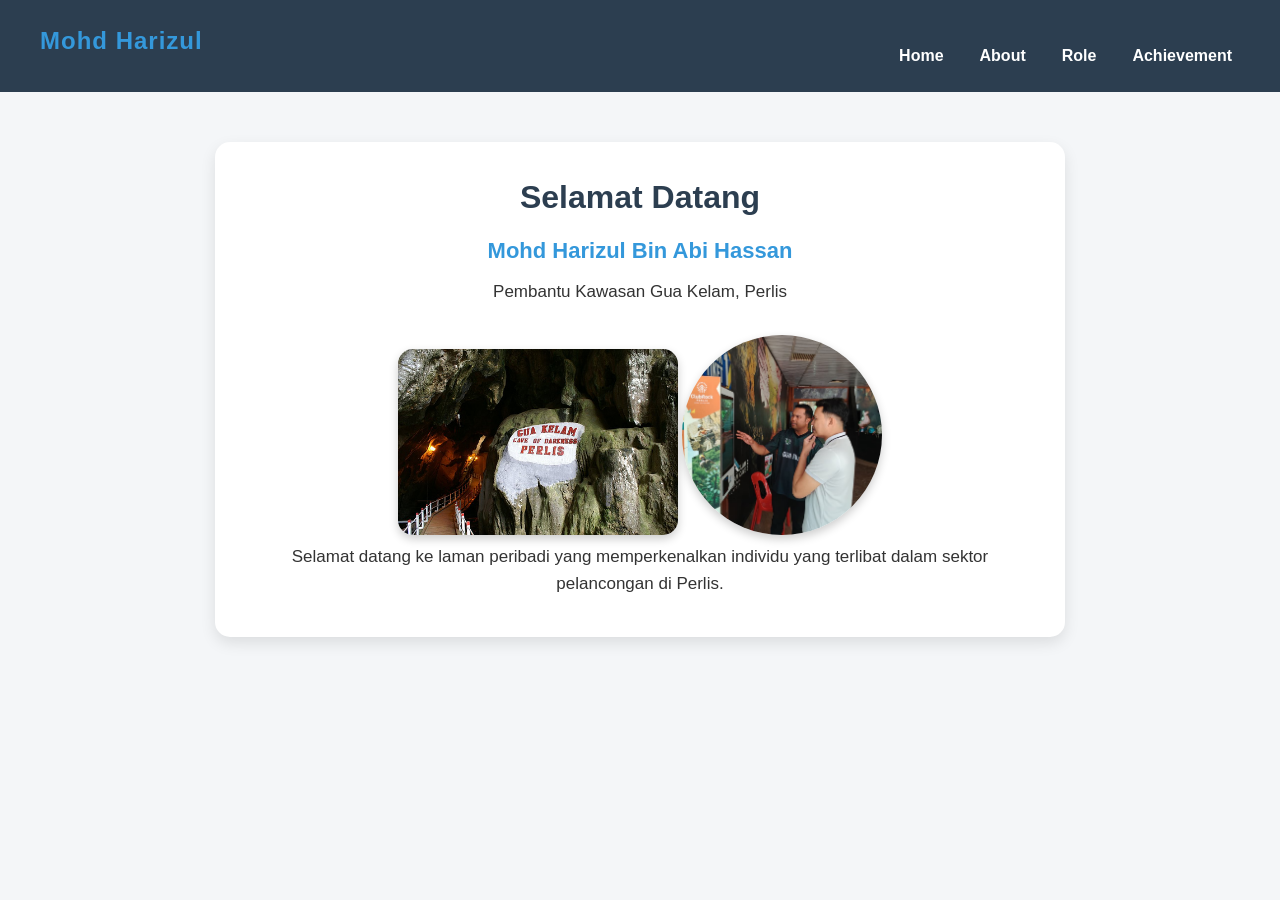
<file: index.html>
<!DOCTYPE html>
<html>
<head>
    <title>Home - Mohd Harizul</title>
    <link rel="stylesheet" href="style.css">
</head>

<body>

<nav>
    <h2>Mohd Harizul</h2>
    <ul>
        <li><a href="index.html">Home</a></li>
        <li><a href="part 2.html">About</a></li>
        <li><a href="part 3.html">Role</a></li>
        <li><a href="part 4.html">Achievement</a></li>
    </ul>
</nav>

<section class="content">
    <h1>Selamat Datang</h1>
    <h2>Mohd Harizul Bin Abi Hassan</h2>
    <p>Pembantu Kawasan Gua Kelam, Perlis</p>

    <img src="gua kelam name.jpg" alt="Gua Kelam">
    <img src="Harizul gambar.jpeg" class="profile" alt="Mohd Harizul Bin Abi Hassan">


    <p>Selamat datang ke laman peribadi yang memperkenalkan individu yang terlibat dalam sektor pelancongan di Perlis.</p>
</section>

</body>
</html>
</file>
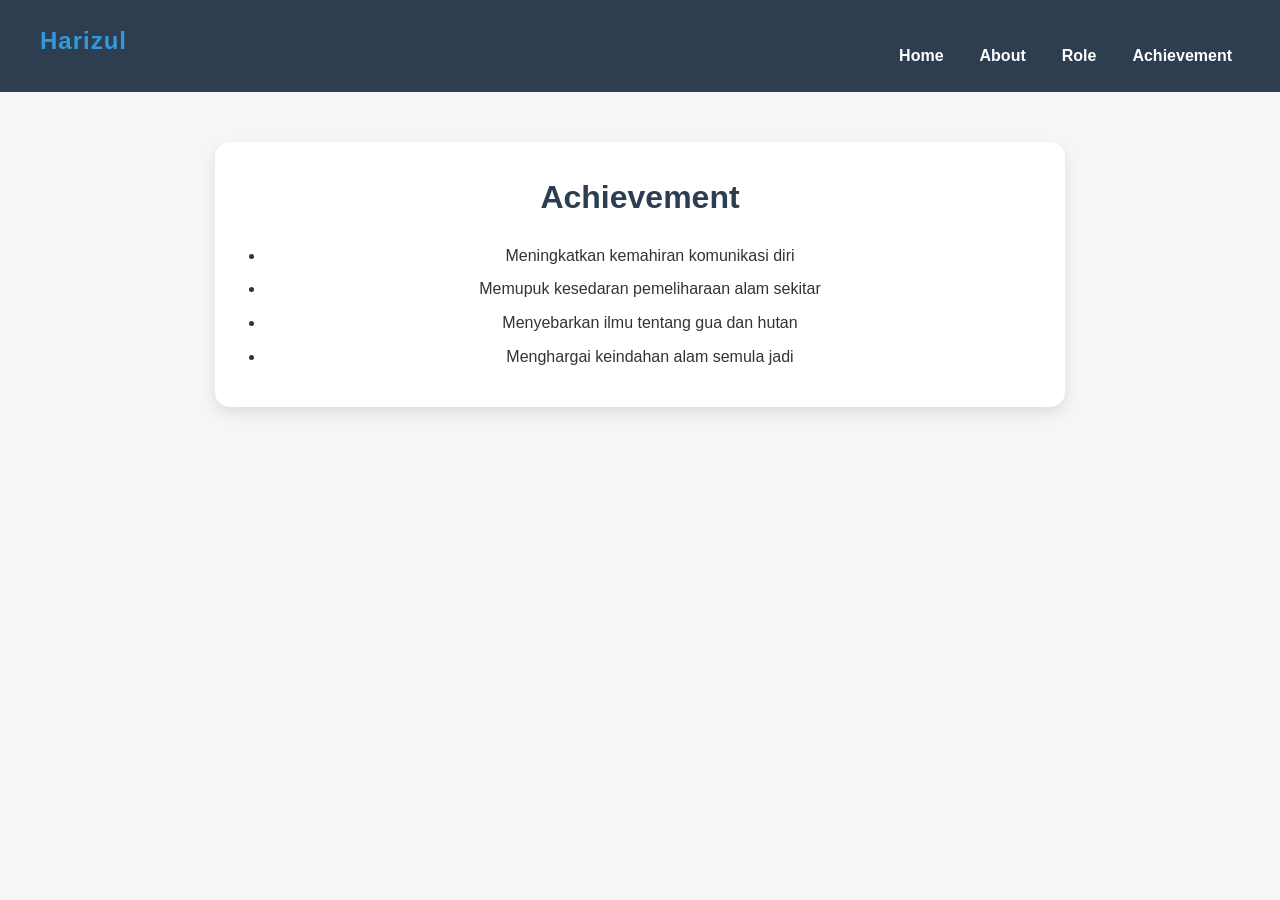
<file: part 4 (3).html>
<!DOCTYPE html>
<html>
<head>
    <title>Achievement</title>
    <link rel="stylesheet" href="style.css">
</head>

<body>

<nav>
    <h2>Harizul</h2>
    <ul>
        <li><a href="index.html">Home</a></li>
        <li><a href="about.html">About</a></li>
        <li><a href="role.html">Role</a></li>
        <li><a href="achievement.html">Achievement</a></li>
    </ul>
</nav>

<section class="content">
    <h1>Achievement</h1>

    <ul>
        <li>Meningkatkan kemahiran komunikasi diri</li>
        <li>Memupuk kesedaran pemeliharaan alam sekitar</li>
        <li>Menyebarkan ilmu tentang gua dan hutan</li>
        <li>Menghargai keindahan alam semula jadi</li>
    </ul>

</section>

</body>
</html>
</file>
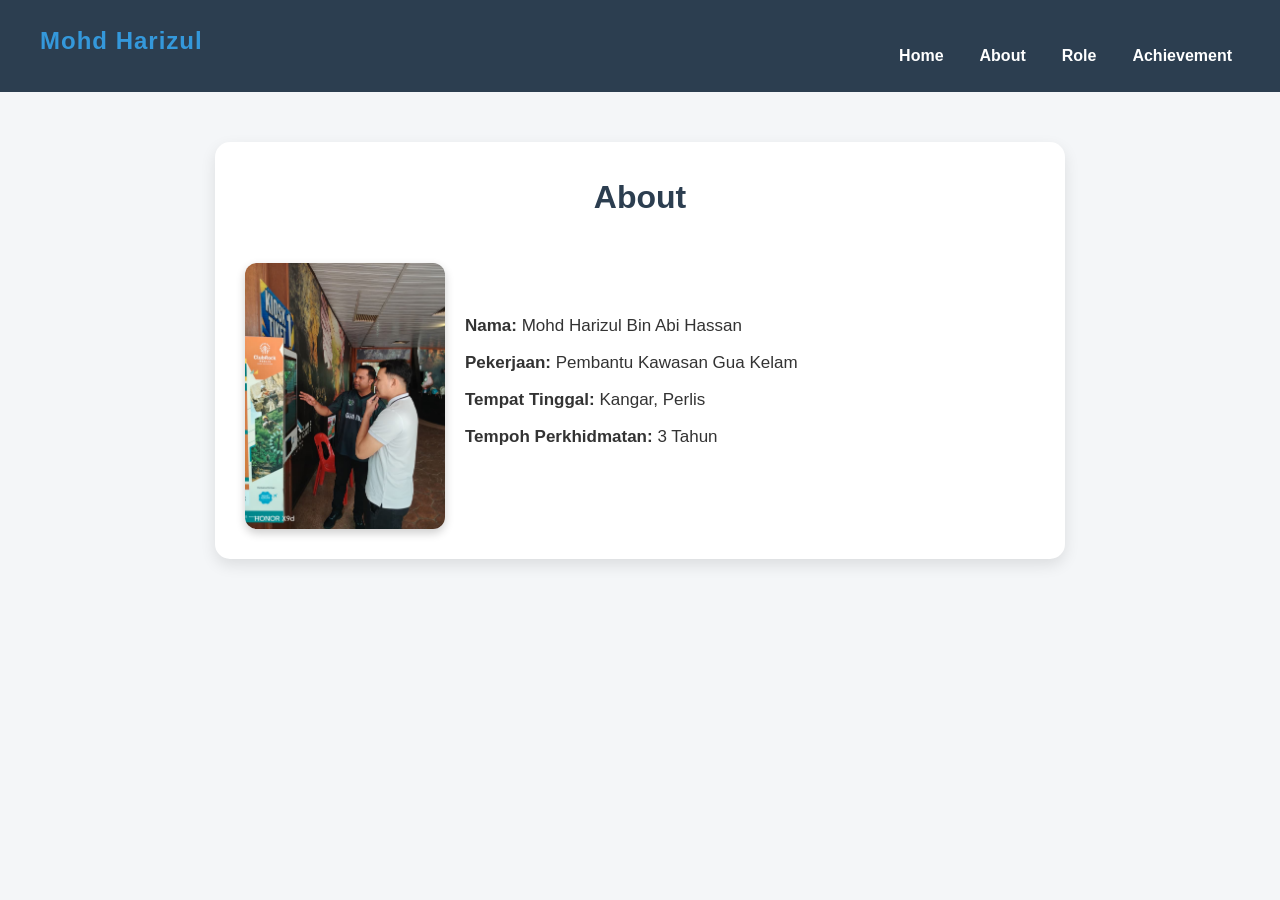
<file: 30503/part 2.html>
<!DOCTYPE html>
<html>
<head>
    <title>About</title>
    <link rel="stylesheet" href="style.css">
</head>

<body>

<nav>
    <h2>Mohd Harizul</h2>
    <ul>
        <li><a href="index.html">Home</a></li>
        <li><a href="part 2.html">About</a></li>
        <li><a href="part 3.html">Role</a></li>
        <li><a href="part 4.html">Achievement</a></li>
    </ul>
</nav>

<section class="content">
    <h1>About</h1>

    <div class="row">
        <img src="Harizul gambar.jpeg" alt="Mohd Harizul">
        
        <div class="text">
            <p><b>Nama:</b> Mohd Harizul Bin Abi Hassan</p>
            <p><b>Pekerjaan:</b> Pembantu Kawasan Gua Kelam</p>
            <p><b>Tempat Tinggal:</b> Kangar, Perlis</p>
            <p><b>Tempoh Perkhidmatan:</b> 3 Tahun</p>
        </div>
    </div>
</section>

</body>
</html>
</file>
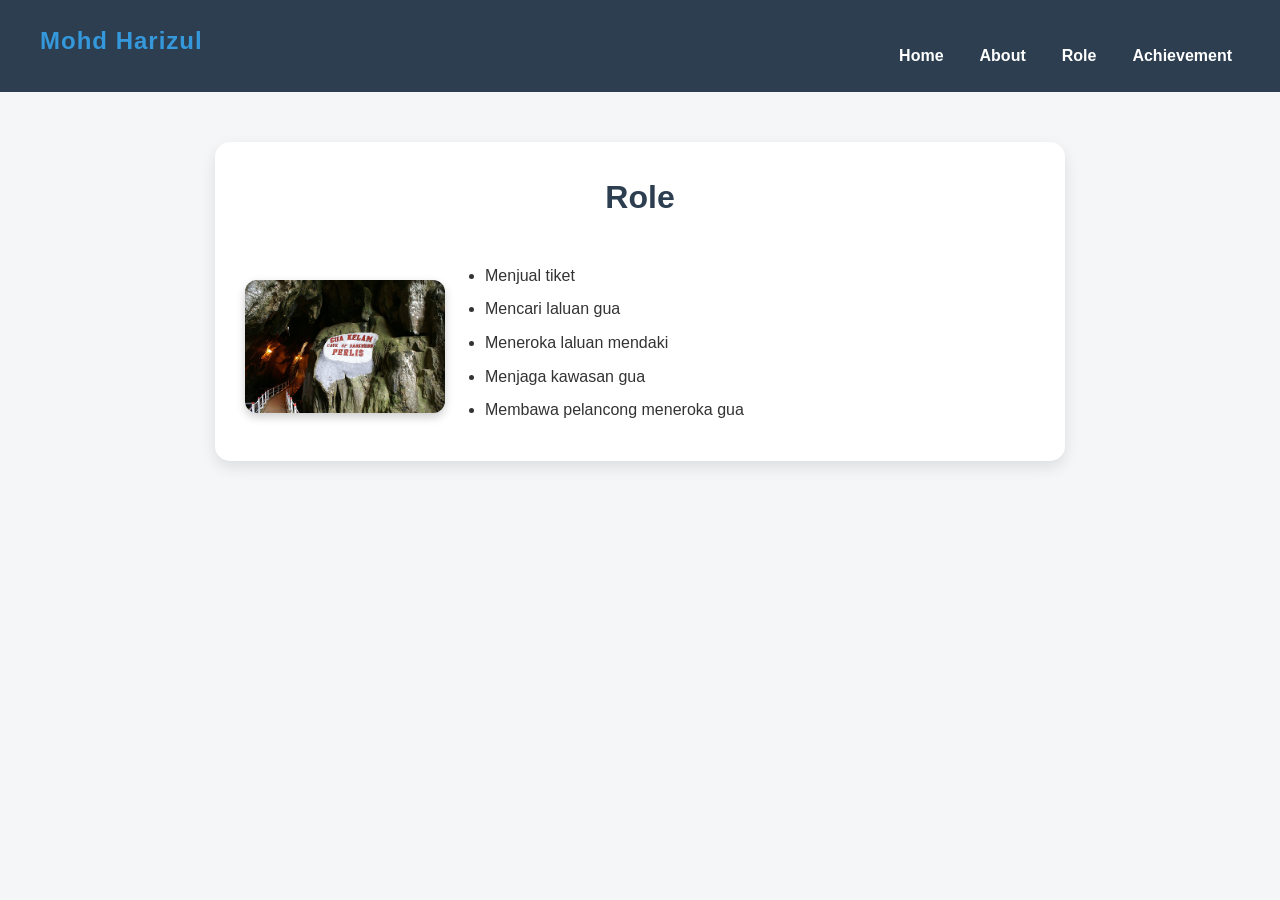
<file: 30503/part 3.html>
<!DOCTYPE html>
<html>
<head>
    <title>Role</title>
    <link rel="stylesheet" href="style.css">
</head>

<body>

<nav>
    <h2>Mohd Harizul</h2>
    <ul>
        <li><a href="index.html">Home</a></li>
        <li><a href="part 2.html">About</a></li>
        <li><a href="part 3.html">Role</a></li>
        <li><a href="part 4.html">Achievement</a></li>
    </ul>
</nav>

<section class="content">
    <h1>Role</h1>
    

    <div class="row">
        <img src="gua kelam name.jpg" alt="Gua Kelam">

        <div class="text">
            <ul>
                <li>Menjual tiket</li>
                <li>Mencari laluan gua</li>
                <li>Meneroka laluan mendaki</li>
                <li>Menjaga kawasan gua</li>
                <li>Membawa pelancong meneroka gua</li>
            </ul>
        </div>
    </div>

</section>

</body>
</html>
</file>
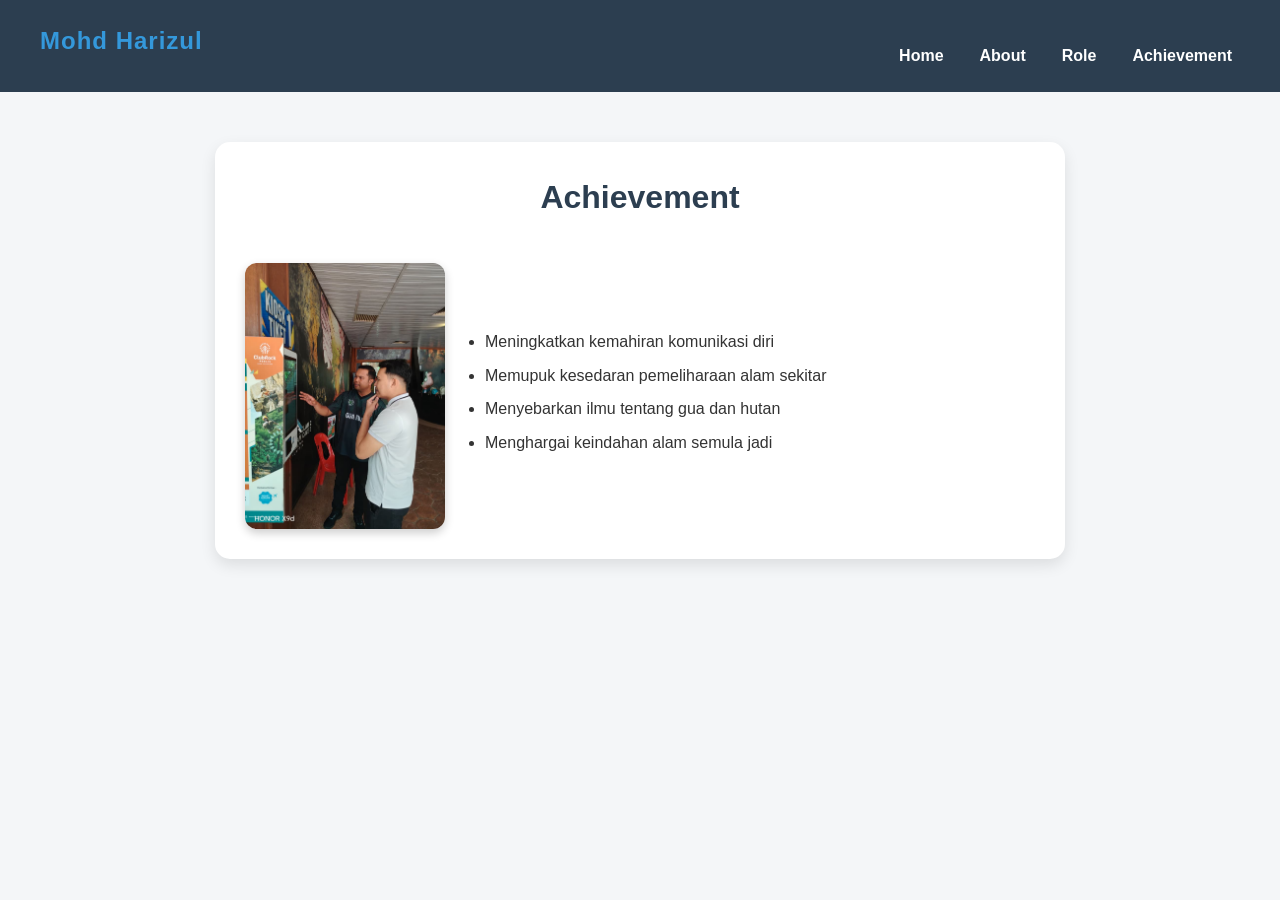
<file: 30503/part 4.html>
<!DOCTYPE html>
<html>
<head>
    <title>Achievement</title>
    <link rel="stylesheet" href="style.css">
</head>

<body>

<nav>
    <h2>Mohd Harizul</h2>
    <ul>
        <li><a href="index.html">Home</a></li>
        <li><a href="part 2.html">About</a></li>
        <li><a href="part 3.html">Role</a></li>
        <li><a href="part 4.html">Achievement</a></li>
    </ul>
</nav>

<section class="content">
    <h1>Achievement</h1>

    <div class="row">
        <img src="Harizul gambar.jpeg" alt="Mohd Harizul">

        <div class="text">
            <ul>
                <li>Meningkatkan kemahiran komunikasi diri</li>
                <li>Memupuk kesedaran pemeliharaan alam sekitar</li>
                <li>Menyebarkan ilmu tentang gua dan hutan</li>
                <li>Menghargai keindahan alam semula jadi</li>
            </ul>
        </div>
    </div>

</section>
</file>
<file: style.css>
/* RESET */
* {
    margin: 0;
    padding: 0;
    box-sizing: border-box;
}

/* COLOR THEME */
:root {
    --primary: #2c3e50;
    --secondary: #3498db;
    --accent: #f1c40f;
    --bg: #f4f6f8;
    --card: #ffffff;
    --text: #333;
}

/* BODY */
body {
    font-family: 'Segoe UI', Arial, sans-serif;
    background-color: var(--bg);
    color: var(--text);
    line-height: 1.6;
}

/* NAVBAR */
nav {
    background-color: var(--primary);
    color: white;
    padding: 15px 40px;
    display: flex;
    justify-content: space-between;
    align-items: center;
}

nav h2 {
    font-size: 24px;
    letter-spacing: 1px;
}

/* MENU */
nav ul {
    list-style: none;
    display: flex;
}

nav ul li {
    margin-left: 20px;
}

nav ul li a {
    color: white;
    text-decoration: none;
    font-weight: bold;
    font-size: 16px;
    padding: 5px 8px;
    transition: 0.3s;
}

nav ul li a:hover {
    color: var(--accent);
}

/* CONTENT BOX */
.content {
    background-color: var(--card);
    max-width: 850px;
    margin: 50px auto;
    padding: 30px;
    border-radius: 15px;
    text-align: center;
    box-shadow: 0 6px 15px rgba(0,0,0,0.1);
}

/* TEXT */
h1 {
    font-size: 32px;
    color: var(--primary);
    margin-bottom: 10px;
}

h2 {
    font-size: 22px;
    color: var(--secondary);
    margin-bottom: 10px;
}

p {
    font-size: 17px;
    margin-bottom: 10px;
}

/* IMAGE */
img {
    width: 280px;
    border-radius: 15px;
    margin-top: 20px;
    box-shadow: 0 4px 10px rgba(0,0,0,0.2);
}

/* LIST */
ul {
    margin-top: 20px;
    padding-left: 20px;
}

ul li {
    margin: 8px 0;
    font-size: 16px;
}

/* BUTTON (optional) */
button {
    background-color: var(--secondary);
    color: white;
    border: none;
    padding: 10px 20px;
    border-radius: 8px;
    cursor: pointer;
}

button:hover {
    background-color: var(--accent);
    color: black;
}

/* RESPONSIVE */
@media (max-width: 600px) {
    nav {
        flex-direction: column;
    }

    nav ul {
        margin-top: 10px;
    }

    img {
        width: 90%;
    }
}.row {
    display: flex;
    align-items: center;
    gap: 20px;
    margin-top: 20px;
}

.row img {
    width: 200px;
    border-radius: 12px;
}

.text {
    text-align: left;
}.profile {
    width: 200px;
    height: 200px;
    border-radius: 50%;
    object-fit: cover;
}
</file>
<file: 30503/style.css>
/* RESET */
* {
    margin: 0;
    padding: 0;
    box-sizing: border-box;
}

/* COLOR THEME */
:root {
    --primary: #2c3e50;
    --secondary: #3498db;
    --accent: #f1c40f;
    --bg: #f4f6f8;
    --card: #ffffff;
    --text: #333;
}

/* BODY */
body {
    font-family: 'Segoe UI', Arial, sans-serif;
    background-color: var(--bg);
    color: var(--text);
    line-height: 1.6;
}

/* NAVBAR */
nav {
    background-color: var(--primary);
    color: white;
    padding: 15px 40px;
    display: flex;
    justify-content: space-between;
    align-items: center;
}

nav h2 {
    font-size: 24px;
    letter-spacing: 1px;
}

/* MENU */
nav ul {
    list-style: none;
    display: flex;
}

nav ul li {
    margin-left: 20px;
}

nav ul li a {
    color: white;
    text-decoration: none;
    font-weight: bold;
    font-size: 16px;
    padding: 5px 8px;
    transition: 0.3s;
}

nav ul li a:hover {
    color: var(--accent);
}

/* CONTENT BOX */
.content {
    background-color: var(--card);
    max-width: 850px;
    margin: 50px auto;
    padding: 30px;
    border-radius: 15px;
    text-align: center;
    box-shadow: 0 6px 15px rgba(0,0,0,0.1);
}

/* TEXT */
h1 {
    font-size: 32px;
    color: var(--primary);
    margin-bottom: 10px;
}

h2 {
    font-size: 22px;
    color: var(--secondary);
    margin-bottom: 10px;
}

p {
    font-size: 17px;
    margin-bottom: 10px;
}

/* IMAGE */
img {
    width: 280px;
    border-radius: 15px;
    margin-top: 20px;
    box-shadow: 0 4px 10px rgba(0,0,0,0.2);
}

/* LIST */
ul {
    margin-top: 20px;
    padding-left: 20px;
}

ul li {
    margin: 8px 0;
    font-size: 16px;
}

/* BUTTON (optional) */
button {
    background-color: var(--secondary);
    color: white;
    border: none;
    padding: 10px 20px;
    border-radius: 8px;
    cursor: pointer;
}

button:hover {
    background-color: var(--accent);
    color: black;
}

/* RESPONSIVE */
@media (max-width: 600px) {
    nav {
        flex-direction: column;
    }

    nav ul {
        margin-top: 10px;
    }

    img {
        width: 90%;
    }
}.row {
    display: flex;
    align-items: center;
    gap: 20px;
    margin-top: 20px;
}

.row img {
    width: 200px;
    border-radius: 12px;
}

.text {
    text-align: left;
}.profile {
    width: 200px;
    height: 200px;
    border-radius: 50%;
    object-fit: cover;
}
</file>
